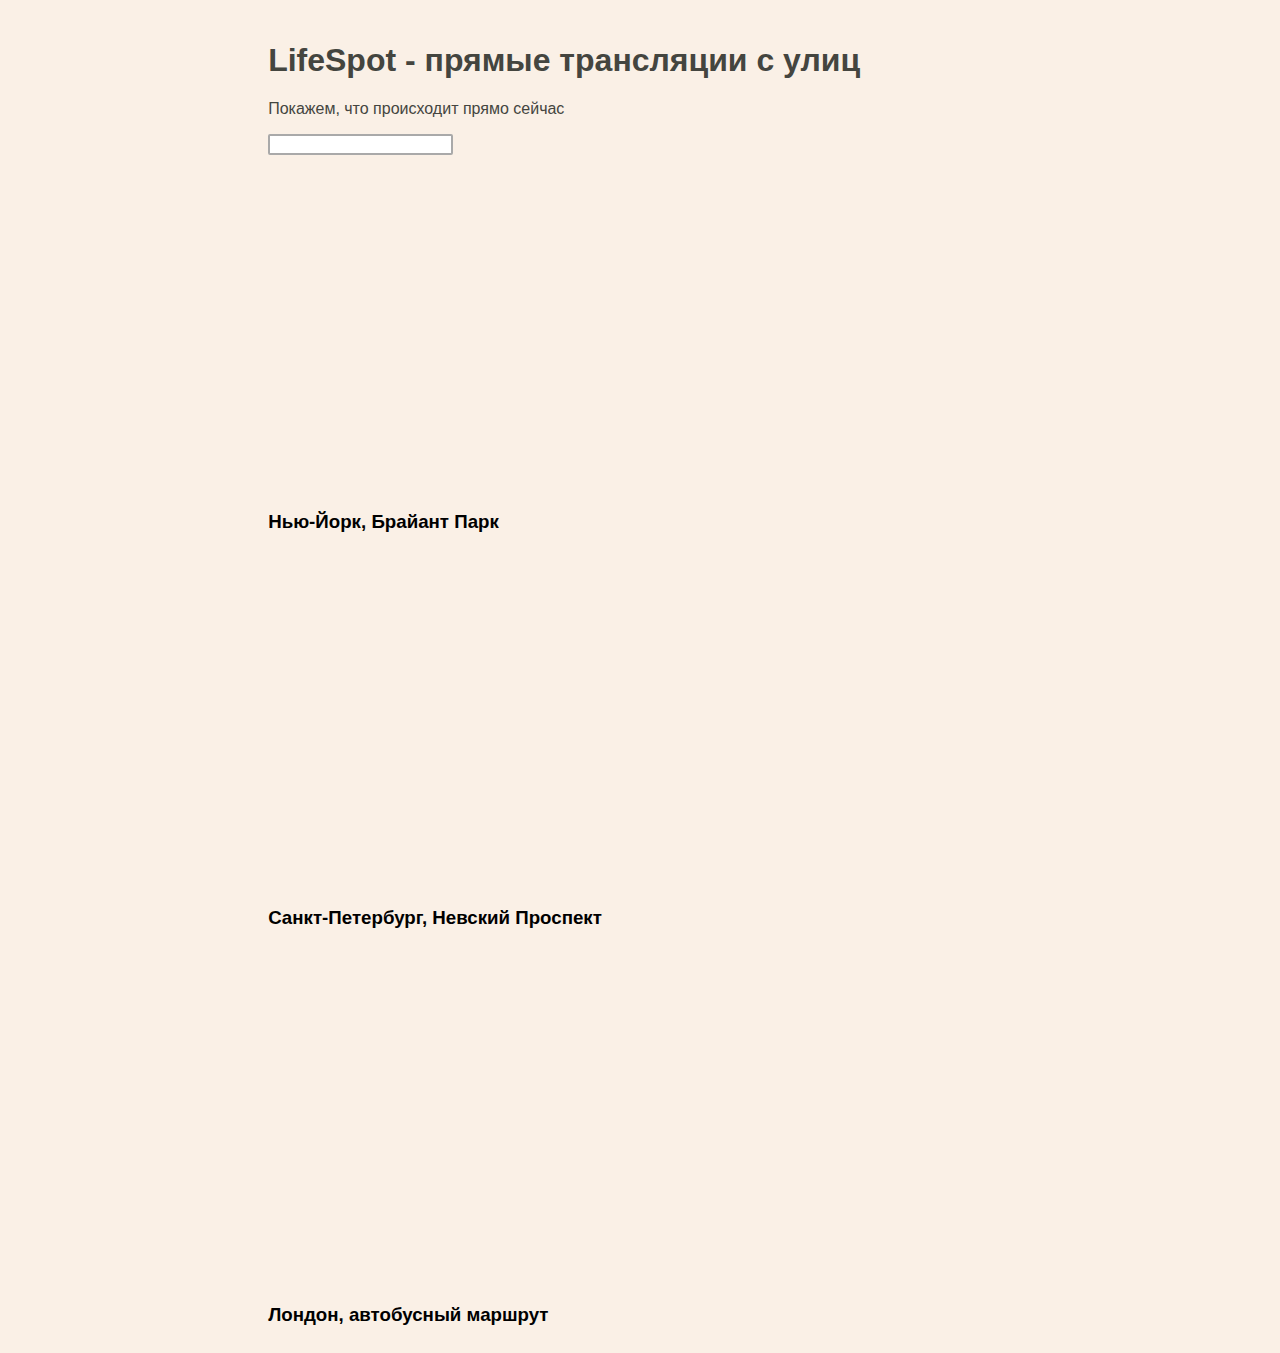
<file: LifeSpot/Views/index.html>
﻿<!DOCTYPE html>
<html lang="en">
<head>
    <meta charset="UTF-8">
    <title>LifeSpot</title>
    <link href="../Static/CSS/common.css" rel="stylesheet" type="text/css">
    <link href="../Static/CSS/index.css" rel="stylesheet" type="text/css">

    <script type="text/javascript" src="../Static/JS/index.js"></script>
    <script>
        // Проверка на возраст, сохранение сессии, вывод данных в консоль - для выполнения упражнения модуля 31 они не нужны, закомментируем
        //checkAge();
        //handleSession()
        //sessionLog();

        // функция для получения пользовательского ввода
        const inputParseFunction = function () {
            return document.getElementsByTagName('input')[0].value.toLowerCase();
        }
    </script>

</head>
    
    <body>
        <!--SIDEBAR-->

        <header id="header-index">
            <h1>LifeSpot - прямые трансляции с улиц</h1>
            <p>Покажем, что происходит прямо сейчас</p>
            <input type="text" oninput="filterContent()">
        </header>

        <div class="bordered">
            <div class="video-container">
                <iframe width="560" height="315" src="https://www.youtube.com/embed/srlpC5tmhYs" title="YouTube video player" frameborder="0" allow="accelerometer; autoplay; clipboard-write; encrypted-media; gyroscope; picture-in-picture" allowfullscreen></iframe>
                <h3>Нью-Йорк, Брайант Парк</h3>
            </div>
            <div class="video-container">
                <iframe width="560" height="315" src="https://www.youtube.com/embed/wCcMcaiRbhM" title="YouTube video player" frameborder="0" allow="accelerometer; autoplay; clipboard-write; encrypted-media; gyroscope; picture-in-picture" allowfullscreen></iframe>
                <h3>Санкт-Петербург, Невский Проспект</h3>
            </div>
            <div class="video-container">
                <iframe width="560" height="315" src="https://www.youtube.com/embed/muVgPUnU7qA" title="YouTube video player" frameborder="0" allow="accelerometer; autoplay; clipboard-write; encrypted-media; gyroscope; picture-in-picture" allowfullscreen></iframe>
                <h3>Лондон, автобусный маршрут</h3>
            </div>
        </div>
        <!--FOOTER-->
    </body>
   
</html>
</file>
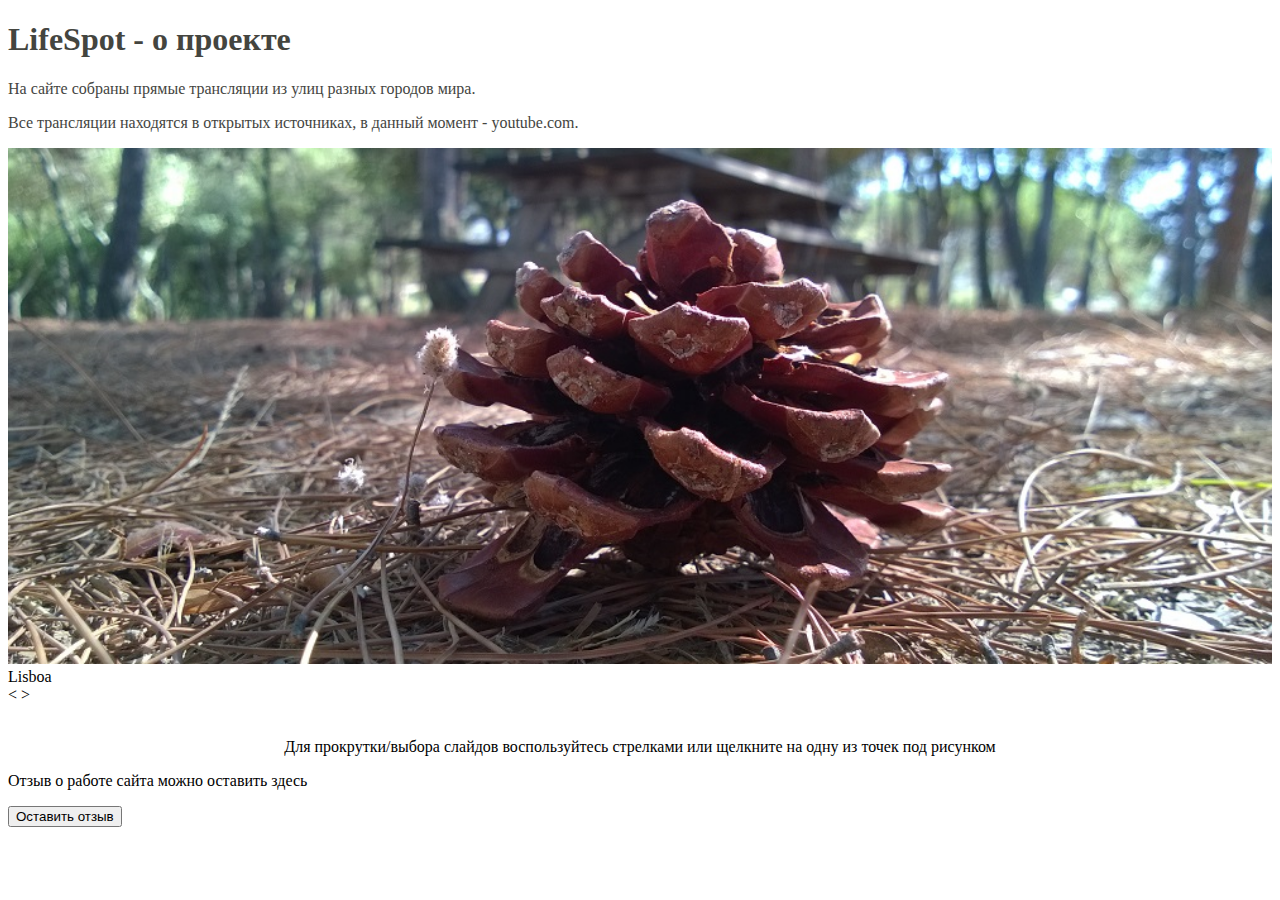
<file: LifeSpot/Views/about.html>
﻿<!DOCTYPE html>
<html lang="en">

<head>
    <meta charset="UTF-8">
    <title>LifeSpot</title>
    <link href="../Static/CSS/index.css" rel="stylesheet" type="text/css">
    <script type="text/javascript" src="../Static/JS/about.js"></script>
</head>

<!--SIDEBAR-->
<body onload="startListen()">
    <header id="header-index">
        <h1>LifeSpot - о проекте</h1>
        <p>На сайте собраны прямые трансляции из улиц разных городов мира.</p>
        <p>Все трансляции находятся в открытых источниках, в данный момент - youtube.com. </p>
    </header>


    <div class="slideshowContainer" id="slideContainer">

        <div class="mySlides">
            <img id="img1" class="slideImg" src="../Static/Images/cone.jpg" style="width:100%">
            <div class="text">Lisboa</div>
        </div>

        <div class="mySlides">
            <img class="slideImg" src="../Static/Images/1.jpg" style="width:100%">
            <div class="text">London</div>
        </div>

        <div class="mySlides">
            <img class="slideImg" src="../Static/Images/2.jpg" style="width:100%">
            <div class="text">Manhattan</div>
        </div>

        <div class="mySlides">
            <img class="slideImg" src="../Static/Images/3.jpg" style="width:100%">
            <div class="text">Санкт-Петербург</div>
        </div>

        <a class="prev" onclick="plusSlides(-1)"><</a>
        <a class="next" onclick="plusSlides(1)">></a>
    </div>
    <br>

    <div style="text-align:center">
        <span class="dot" onclick="currentSlide(1)"></span>
        <span class="dot" onclick="currentSlide(2)"></span>
        <span class="dot" onclick="currentSlide(3)"></span>
        <span class="dot" onclick="currentSlide(4)"></span>
    </div>

    <div style="text-align:center">
        <p>Для прокрутки/выбора слайдов воспользуйтесь стрелками или щелкните на одну из точек под рисунком</p>
    </div>




    <div class="reviews">
        <p>Отзыв о работе сайта можно оставить здесь</p>
        <div class="review-button">
            <button onclick="getReview()">Оставить отзыв</button>
        </div>
    </div>
</body>
<!--FOOTER-->

</html>
</file>
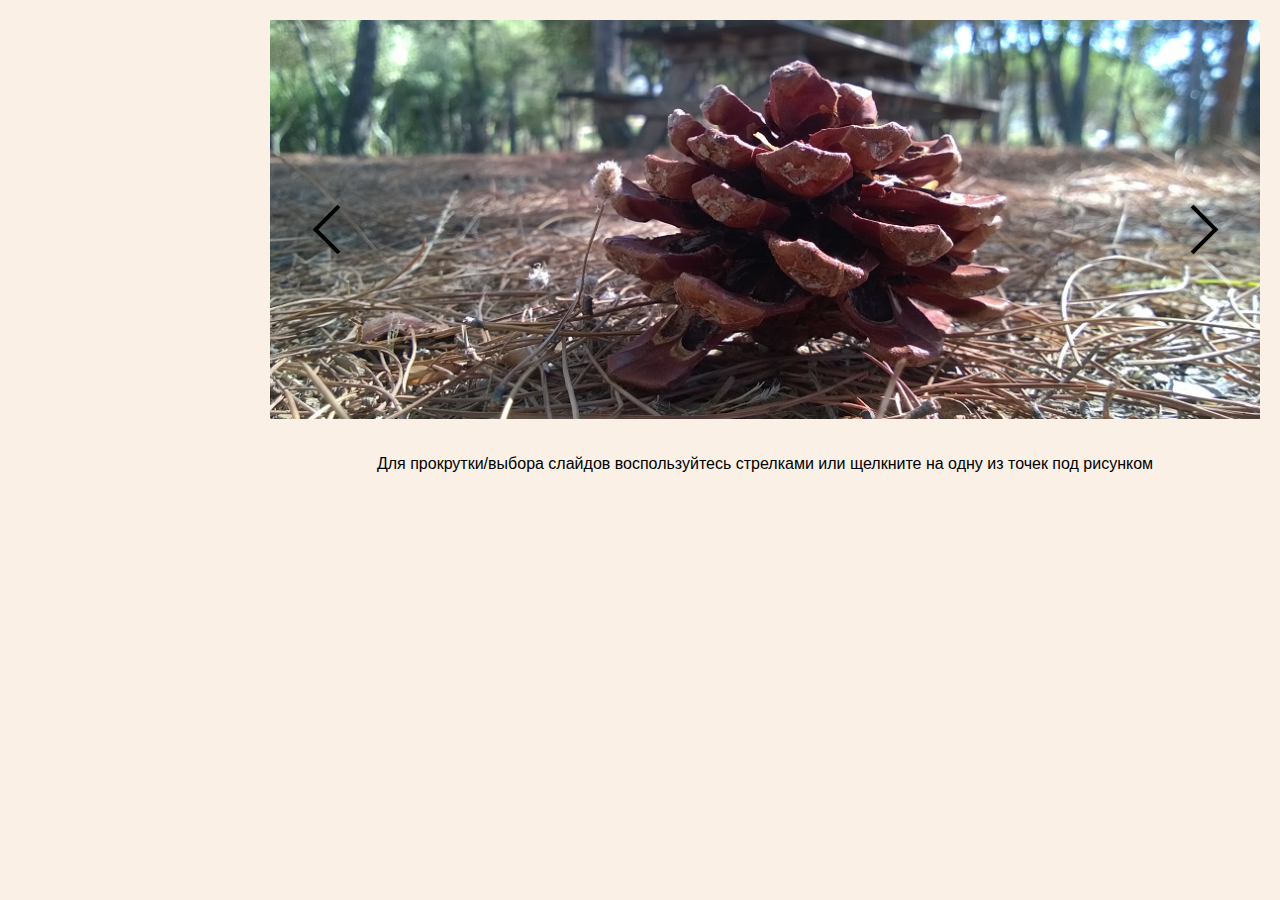
<file: LifeSpot/Views/sliderCss.html>
﻿<!DOCTYPE html>
<html lang="en">

<head>
    <meta charset="UTF-8">
    <title>LifeSpot</title>
    <link href="../Static/CSS/common.css" rel="stylesheet" type="text/css">
    <link href="../Static/CSS/sliderCss.css" rel="stylesheet" type="text/css">

</head>

<body>
    <!--<p>This is "SliderCss" page</p>-->
    <!--aboutTop-->
    <!--SIDEBAR-->


    <div class="slider-container">
        <div class="slider">
            <div class="slides">
                <div id="slides__1" class="slide">

                    <img src="../Static/Images/4.jpg" style="width:100%">
                    <!-- <span class="slide__text">1</span> -->

                    <a class="slide__prev" href="#slides__4" title="Next"></a>
                    <a class="slide__next" href="#slides__2" title="Next"></a>
                </div>
                <div id="slides__2" class="slide">
                    <img src="../Static/Images/1.jpg" style="width:100%">
                    <!-- <span class="slide__text">2</span> -->
                    <a class="slide__prev" href="#slides__1" title="Prev"></a>
                    <a class="slide__next" href="#slides__3" title="Next"></a>
                </div>
                <div id="slides__3" class="slide">
                    <img id="2" src="../Static/Images/2.jpg" style="width:100%">
                    <!-- <span class="slide__text">3</span>-->
                    <a class="slide__prev" href="#slides__2" title="Prev"></a>
                    <a class="slide__next" href="#slides__4" title="Next"></a>
                </div>
                <div id="slides__4" class="slide">
                    <img id="2" src="../Static/Images/3.jpg" style="width:100%">
                    <!--<span class="slide__text">4</span>-->
                    <a class="slide__prev" href="#slides__3" title="Prev"></a>
                    <a class="slide__next" href="#slides__1" title="Prev"></a>
                </div>
            </div>
        </div>
        <!--<div class="slider__nav">
            <a class="dot" href="#slides__1"></a>
            <a class="dot" href="#slides__2"></a>
            <a class="dot" href="#slides__3"></a>
            <a class="dot" href="#slides__4"></a>
        </div>-->

    </div>


    <div style="text-align:center">
        <p>Для прокрутки/выбора слайдов воспользуйтесь стрелками или щелкните на одну из точек под рисунком</p>
    </div>

    <!--aboutBottom-->
    <!--FOOTER-->

</body>
</html>
</file>
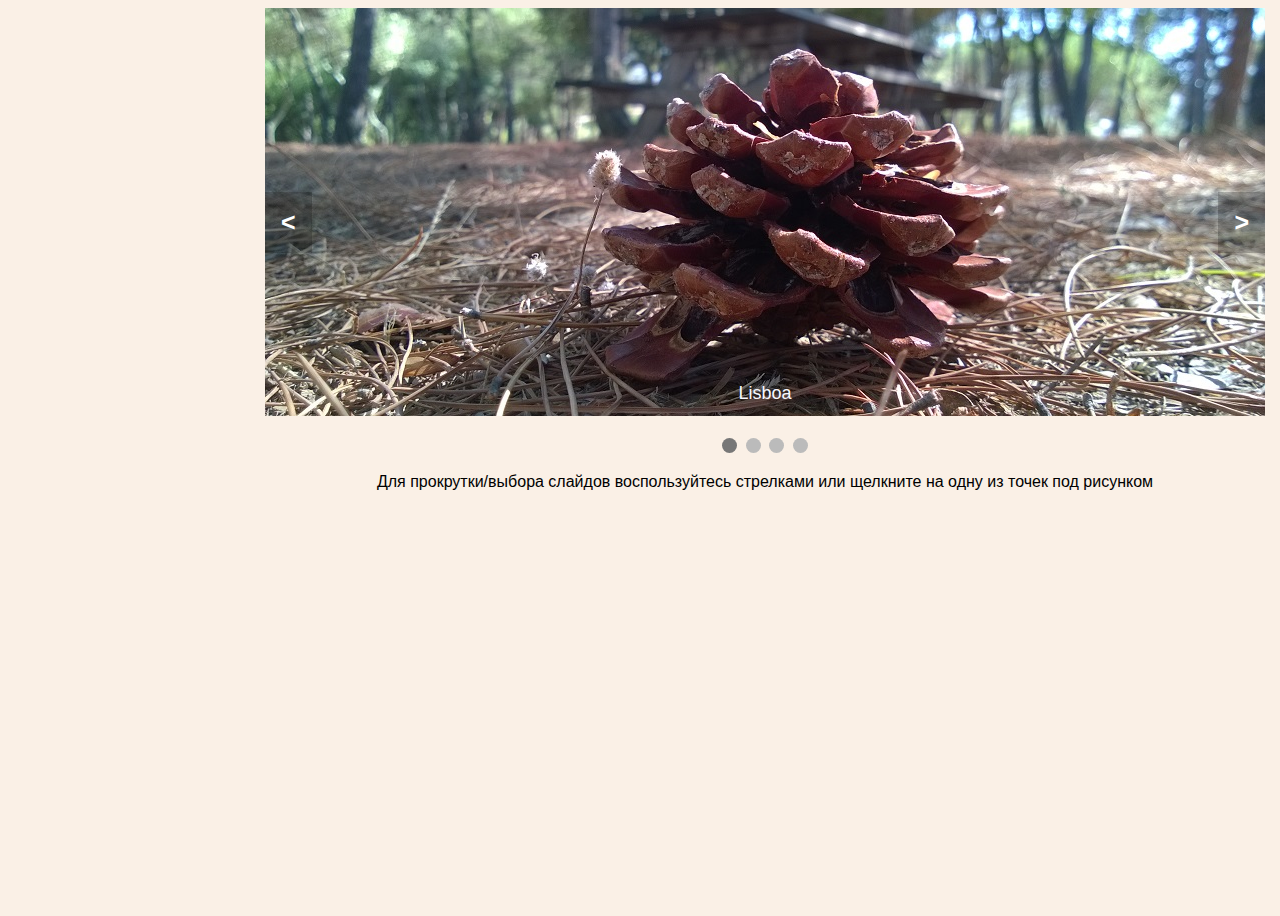
<file: LifeSpot/Views/sliderJs.html>
﻿<!DOCTYPE html>
<html lang="en">

<head>
    <meta charset="UTF-8">
    <title>LifeSpot</title>
    <link href="../Static/CSS/common.css" rel="stylesheet" type="text/css">
    <link href="../Static/CSS/sliderJs.css" rel="stylesheet" type="text/css">

    <script type="text/javascript" src="../Static/JS/about.js"></script>
</head>

<body onload="startListen()">
    <!--<p>This is "SliderJs" page</p>-->
    <!--aboutTop-->
    <!--SIDEBAR-->

    <div class="slideshowContainer" id="slideContainer">

        <div class="mySlides">
            <img id="img1" class="slideImg" src="../Static/Images/4.jpg" style="width:100%">
            <div class="text">Lisboa</div>
        </div>

        <div class="mySlides">
            <img class="slideImg" src="../Static/Images/1.jpg" style="width:100%">
            <div class="text">London</div>
        </div>

        <div class="mySlides">
            <img class="slideImg" src="../Static/Images/2.jpg" style="width:100%">
            <div class="text">Manhattan</div>
        </div>

        <div class="mySlides">
            <img class="slideImg" src="../Static/Images/3.jpg" style="width:100%">
            <div class="text">Санкт-Петербург</div>
        </div>

        <a class="prev" onclick="plusSlides(-1)"><</a>
        <a class="next" onclick="plusSlides(1)">></a>
    </div>
    <br>

    <div style="text-align:center">
        <span class="dot" onclick="currentSlide(1)"></span>
        <span class="dot" onclick="currentSlide(2)"></span>
        <span class="dot" onclick="currentSlide(3)"></span>
        <span class="dot" onclick="currentSlide(4)"></span>
    </div>

    <div style="text-align:center">
        <p>Для прокрутки/выбора слайдов воспользуйтесь стрелками или щелкните на одну из точек под рисунком</p>
    </div>

    <!--aboutBottom-->
    <!--FOOTER-->

</body>
</html>
</file>
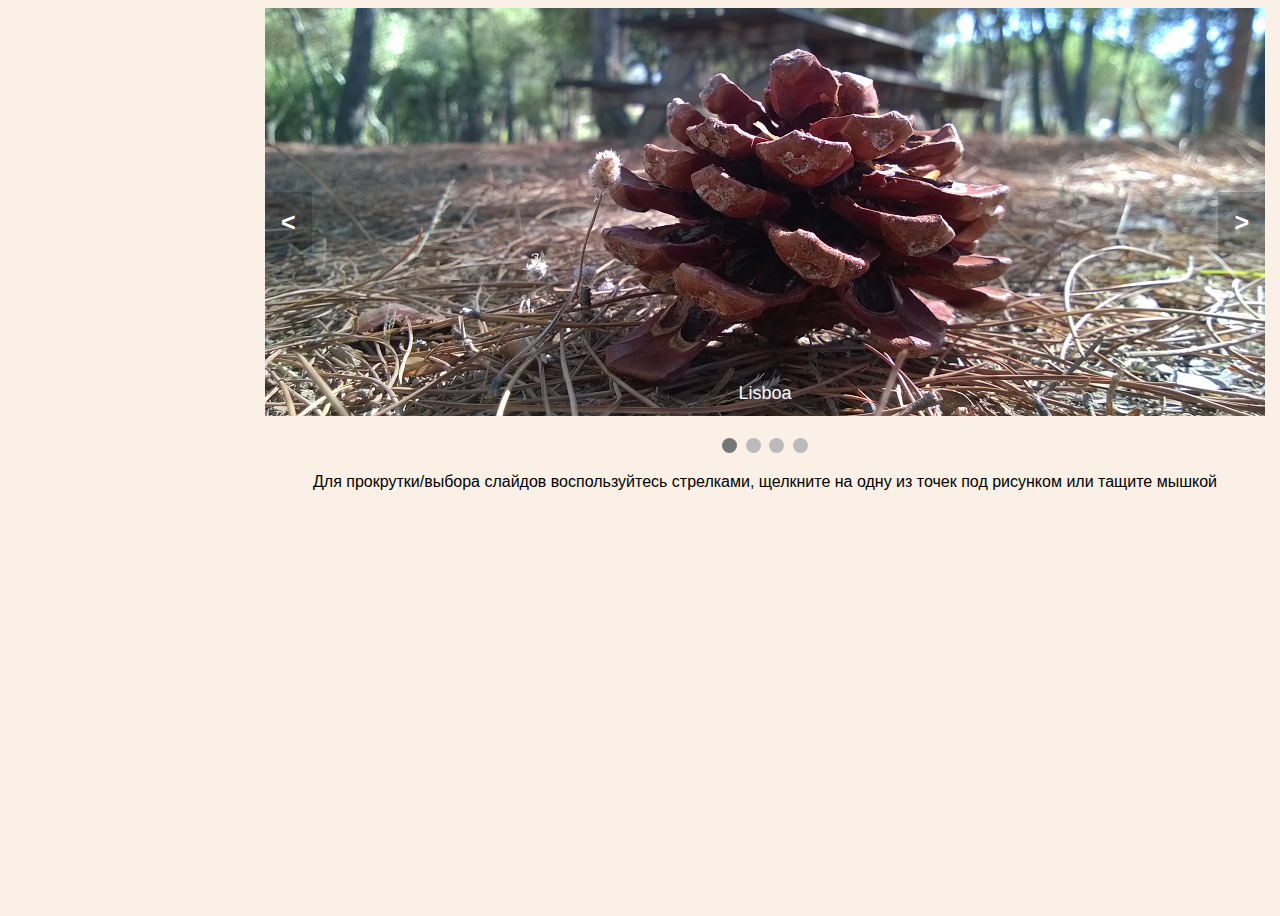
<file: LifeSpot/Views/sliderTest.html>
﻿<!DOCTYPE html>
<html lang="en">

<head>
    <meta charset="UTF-8">
    <title>LifeSpot</title>
    <link href="../Static/CSS/sliderTest.css" rel="stylesheet" type="text/css">
    <!-- <link href="../Static/CSS/index.css" rel="stylesheet" type="text/css">-->

</head>

<body onload="startListen()">
    <!--<p>This is "About" page</p>-->
    <!--SIDEBAR-->
    <!--aboutTop-->

    <div class="slideshowContainer" id="slideContainer">

        <div class="mySlides">
            <img id="img1" class="slideImg" src="../Static/Images/4.jpg" style="width:100%">
            <div class="text">Lisboa</div>
        </div>

        <div class="mySlides">
            <img class="slideImg" src="../Static/Images/1.jpg" style="width:100%">
            <div class="text">London</div>
        </div>

        <div class="mySlides">
            <img class="slideImg" src="../Static/Images/2.jpg" style="width:100%">
            <div class="text">Manhattan</div>
        </div>

        <div class="mySlides">
            <img class="slideImg" src="../Static/Images/3.jpg" style="width:100%">
            <div class="text">Санкт-Петербург</div>
        </div>

        <a class="prev" onclick="plusSlides(-1)"><</a>
        <a class="next" onclick="plusSlides(1)">></a>
    </div>
    <br>

    <div style="text-align:center">
        <span class="dot" onclick="currentSlide(1)"></span>
        <span class="dot" onclick="currentSlide(2)"></span>
        <span class="dot" onclick="currentSlide(3)"></span>
        <span class="dot" onclick="currentSlide(4)"></span>
    </div>

    <div style="text-align:center">
        <p>Для прокрутки/выбора слайдов воспользуйтесь стрелками, щелкните на одну из точек под рисунком или тащите мышкой</p>
    </div>

    <!--aboutBottom-->
    <!--FOOTER-->

    <script type="text/javascript" src="../Static/JS/sliderTest.js"></script>
</body>
</html>
</file>
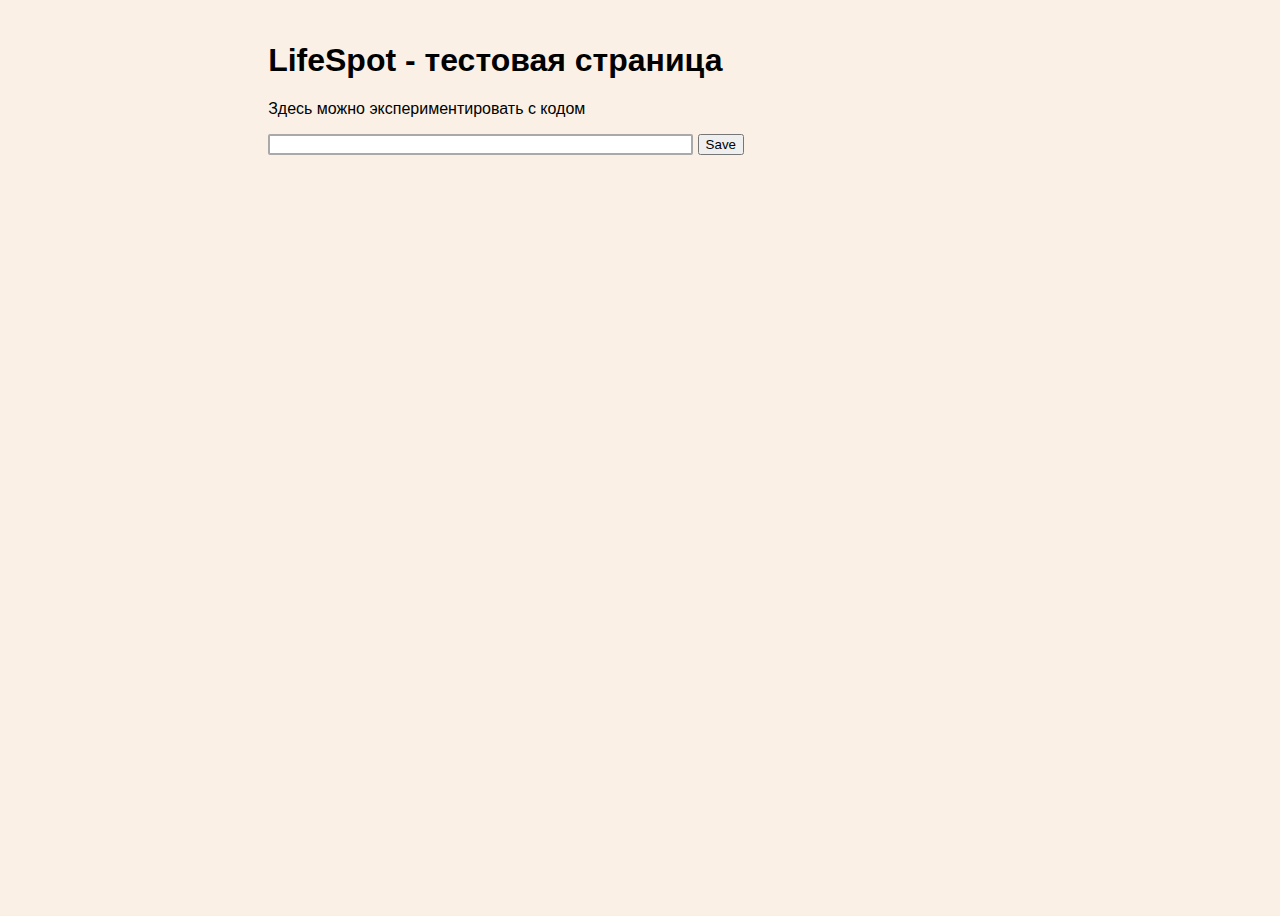
<file: LifeSpot/Views/testing.html>
﻿<!DOCTYPE html>
<html lang="en">

<head>
    <meta charset="UTF-8">
    <title>LifeSpot</title>
    <link href="../Static/CSS/common.css" rel="stylesheet" type="text/css">
    <script type="text/javascript" defer src="../Static/JS/testing.js"></script>
</head>
    
   
    <body>
        <!--SIDEBAR-->
        <header id="header-index">
            <h1>LifeSpot - тестовая страница</h1>
            <p>Здесь можно экспериментировать с кодом</p>
            <input type="text" id="testInput" size=50%>
            <button type="button" onclick="SaveAndDisplay()">Save</button>
        </header>
        <!--FOOTER-->
    </body>

</html>
</file>
<file: LifeSpot/Static/CSS/common.css>
﻿/* Комбинированный селектор - применяется ко всем элементам */
header, footer, aside, body, .navbar, .video-container {
    font-family: "Helvetica 65 Medium", sans-serif;
}

header, footer, body, .video-container {
    background-color: linen;
}

.review-container, .review-button {
    display: inline-block;
    margin-top: 0.5em;
    padding-left: 1%;
    padding-top: 1%;
}

.review-text {
    display: block;
    margin-top: 0.5em;
    padding-left: 1%;
    padding-top: 1%;
}


/* Стили панели навигации */
.navbar p {
    color: darkgray;
    padding-left: 15%;
}

/* Стили панели навигации при наведении мышью */
.navbar p:hover {
    color: aliceblue;
}

/* Глобальные стили для хедеров на всём сайте */
header {
    color: black;
    padding-left: 1%;
    padding-top: 1.2%;
}

/* Стили футера */
footer {
    position: relative;
    bottom: 0;
    font-size: medium;
    color: dimgrey;
    line-height: 66%;
    padding-left: 1%;
    padding-bottom: 1%;
    margin-top: auto;
}

aside {
    min-height: 100vh; /* Высота в полный размер. Этот параметр можно убрать, если вы хотите выставлять высоту автоматически */
    width: 10%;
    min-width: 200px;
    z-index: 1;
    position: absolute; /* Фиксированная позиция сайд-бара. Так он будет оставаться на месте при скроллинге */
    top: 0; /* Сайдбар будет в самой верхней части страницы */
    left: 0;
    background-color: #111; /* Черный цвет фона (задан в виде кода) */
    overflow-x: hidden; /* Отключаем горизонтальную прокрутку */
    padding-top: 2%;
    font-size: large;
}

body {
    padding-left: max(12%, 250px);
    /*padding-left: 250px; - это не слишком хороший вариант: он приводит к "наездам" сайд-бара на боди при масштабировании*/
    height: 100%;
    min-height: 100vh;
    display: flex;
    flex-direction: column;
}

a {
    text-decoration: none;
}

input {
    border: 2px solid darkgrey;
    border-radius: 2px;
    outline: none;
}

    input:focus {
        border: 2px solid dimgrey;
    }

* {
    box-sizing: border-box;
}

/*-----------------------------*/
/* -- Для прокрутки картинок - это нужно перенести или удалить после доработки  остальных страниц? --*/
.slideshowContainer {
    max-width: 1000px;
    position: relative;
    /*margin: auto;*/
    margin-left: auto;
    margin-right: auto;
    cursor: grab;
}


.mySlides {
    display: none;
    width: 100%;
}

.prev, .next {
    cursor: pointer;
    position: absolute;
    top: 50%;
    width: auto;
    margin-top: -22px;
    padding: 16px;
    color: white;
    font-weight: bold;
    font-size: 25px;
    background-color: rgba(0,0,0,0.2);
}

.next {
    right: 0;
}

    .prev:hover, .next:hover {
        background-color: rgba(0,0,0,0.5);
    }

.text {
    color: ghostwhite;
    font-size: 18px;
    padding: 8px 12px;
    position: absolute;
    bottom: 8px;
    width: 100%;
    text-align: center;
}

.dot {
    cursor: pointer;
    height: 15px;
    width: 15px;
    margin: 0 2px;
    background-color: #bbb;
    border-radius: 50%;
    display: inline-block;
    transition: background-color 0.6s ease;
}

    .active, .dot:hover {
        background-color: #777777;
    }
</file>
<file: LifeSpot/Static/CSS/index.css>
﻿/* Компоненты iframe со встроенным видео */
.video-container{
    display: inline-block;
    margin-top: 0.5em;
    padding-left: 1%;
    padding-top: 1%;
}

/* Стиль хедера для главной страницы имеет приоритет, 
так как используется селектор по идентификатору */
#header-index{
    color: #44453f;
}
</file>
<file: LifeSpot/Static/CSS/sliderCss.css>
﻿
html,
body {
  height: 100%;
  margin: 0px;
}

.slider-container {
  display: flex;
  align-items: center;
  justify-content: center;
  /*height: 100%;*/
  /*max-height: 400px;*/
}

.slider {
  width: 100%;
  max-width: 1000px;
  max-height: 399px;
  margin: 20px;
  text-align: center;
  overflow: hidden;
  position: relative;
}

.slides {
  display: flex;
  overflow-y: hidden;
  overflow-x: scroll;
  position: relative;
  scroll-behavior: smooth;
  scroll-snap-type: x mandatory;
}

.slide {
  display: flex;
  justify-content: center;
  align-items: center;
  flex-shrink: 0;
  width: 100%;
  /*height: 400px;*/
  scroll-snap-align: center;
  margin-right: 0px;
  box-sizing: border-box;
  background: white;
  transform-origin: center center;
  transform: scale(1);
}

.slide__text {
  font-size: 40px;
  font-weight: bold;
  font-family: sans-serif;
}

.slide a {
  background: none;
  border: none;
}

a.slide__prev,
.slider::before {
  transform: rotate(135deg);
  -webkit-transform: rotate(135deg);
  left: 5%;
}

a.slide__next,
.slider::after {
  transform: rotate(-45deg);
  -webkit-transform: rotate(-45deg);
  right: 5%;
}

.slider::before,
.slider::after,
.slide__prev,
.slide__next {
  position: absolute;
  top: 48%;
  width: 35px;
  height: 35px;
  border: solid black;
  border-width: 0 4px 4px 0;
  padding: 3px;
  box-sizing: border-box;
}

.slider::before,
.slider::after {
  content: "";
  z-index: 100;
  background: none;
  pointer-events: none;
}

.slider__nav {
  box-sizing: border-box;
  position: absolute;
  bottom: 5%;
  left: 50%;
  width: 200px;
  margin-left: -100px;
  text-align: center;
}

.slider__navlink {
  display: inline-block;
  height: 15px;
  width: 15px;
  border-radius: 50%;
  background-color: black;
  margin: 0 10px 0 10px;
}
</file>
<file: LifeSpot/Static/CSS/sliderJs.css>
﻿body {
}
</file>
<file: LifeSpot/Static/CSS/sliderTest.css>
﻿/* Комбинированный селектор - применяется ко всем элементам */
header, footer, aside, body, .navbar, .video-container {
    font-family: "Helvetica 65 Medium", sans-serif;
}

header, footer, body, .video-container {
    background-color: linen;
}

.review-container, .review-button {
    display: inline-block;
    margin-top: 0.5em;
    padding-left: 1%;
    padding-top: 1%;
}

.review-text {
    display: block;
    margin-top: 0.5em;
    padding-left: 1%;
    padding-top: 1%;
}


/* Стили панели навигации */
.navbar p {
    color: darkgray;
    padding-left: 15%;
}

    /* Стили панели навигации при наведении мышью */
    .navbar p:hover {
        color: aliceblue;
    }

/* Глобальные стили для хедеров на всём сайте */
header {
    color: black;
    padding-left: 1%;
    padding-top: 1.2%;
}

/* Стили футера */
footer {
    position: relative;
    bottom: 0;
    font-size: medium;
    color: dimgrey;
    line-height: 66%;
    padding-left: 1%;
    padding-bottom: 1%;
    margin-top: auto;
}

aside {
    min-height: 100vh; /* Высота в полный размер. Этот параметр можно убрать, если вы хотите выставлять высоту автоматически */
    width: 10%;
    min-width: 200px;
    z-index: 1;
    position: absolute; /* Фиксированная позиция сайд-бара. Так он будет оставаться на месте при скроллинге */
    top: 0; /* Сайдбар будет в самой верхней части страницы */
    left: 0;
    background-color: #111; /* Черный цвет фона (задан в виде кода) */
    overflow-x: hidden; /* Отключаем горизонтальную прокрутку */
    padding-top: 2%;
    font-size: large;
}

body {
    padding-left: 250px;
    height: 100%;
    min-height: 100vh;
    display: flex;
    flex-direction: column;
}

a {
    text-decoration: none;
}

input {
    border: 2px solid darkgrey;
    border-radius: 2px;
    outline: none;
}

    input:focus {
        border: 2px solid dimgrey;
    }

* {
    box-sizing: border-box;
}

/*-----------------------------*/
/* -- Для прокрутки картинок - это нужно перенести или удалить после доработки  остальных страниц? --*/
.slideshowContainer {
    max-width: 1000px;
    position: relative;
    /*margin: auto;*/
    margin-left: auto;
    margin-right: auto;
    cursor: grab;
    overflow-x: hidden;
/*    transform: translate(-50%, -50%);*/
}


.mySlides {
    display: none;
    width: 100%;
    /*transform: translateX(200px);*/
    
}

.prev, .next {
    cursor: pointer;
    position: absolute;
    top: 50%;
    width: auto;
    margin-top: -22px;
    padding: 16px;
    color: white;
    font-weight: bold;
    font-size: 25px;
    background-color: rgba(0,0,0,0.2);
}

.next {
    right: 0;
}

    .prev:hover, .next:hover {
        background-color: rgba(0,0,0,0.5);
    }

.text {
    color: ghostwhite;
    font-size: 18px;
    padding: 8px 12px;
    position: absolute;
    bottom: 8px;
    width: 100%;
    text-align: center;
}

.dot {
    cursor: pointer;
    height: 15px;
    width: 15px;
    margin: 0 2px;
    background-color: #bbb;
    border-radius: 50%;
    display: inline-block;
    transition: background-color 0.6s ease;
}

    .active, .dot:hover {
        background-color: #777777;
    }
</file>
